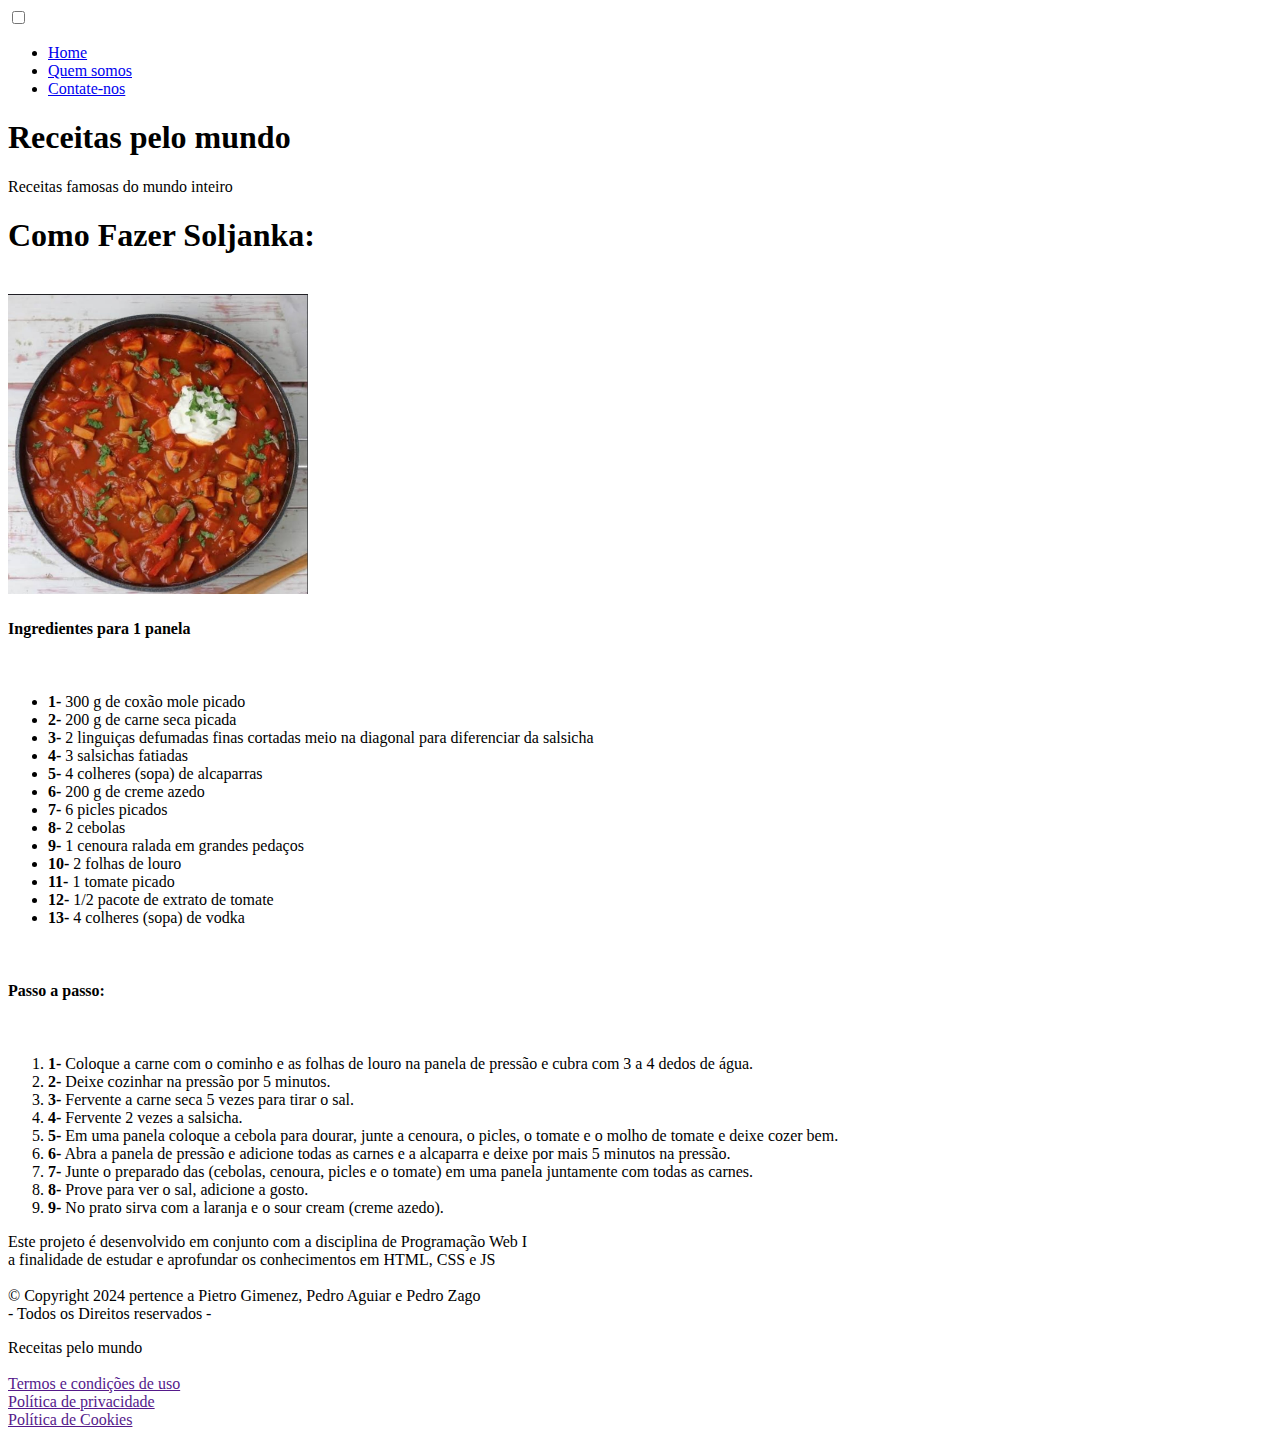
<file: sojvaska.html>
<!-- Trabalho de PW - Blog de Receitas  
    realizado pelos alunos: Pedro Zago, Pietro Gimenez e Pedro Rodrigues
    Data: 12/04/2024  -->
<!DOCTYPE html>
<html lang="pt-br">
<head>
    <meta name="description" content="receitas">
    <meta name="keywords" content="receitas">
    <meta name="author" content="Pietro Gimenez, Pedro Rodrigues, Pedro Zago">
    <meta charset="UTF-8">
    <meta name="viewport" content="width=device-width, initial-scale=1.0">
    <title>Receitas pelo mundo</title>
    <link rel="shortcut icon" href="imagens/RECEITAS PELO MUNDO.png" type="image/x-icon"> <!-- Logo da página -->
    <link rel="stylesheet" href="estilo.css">
</head>

<body>
    <header class="header">
        <!-- Hamburger icon -->
        <input class="side-menu" type="checkbox" id="side-menu" />
        <label class="hamb" for="side-menu"><span class="hamb-line"></span></label>
        <!-- Menu -->
        <nav class="nav">
            <ul class="menu">
                <li><a href="index.html">Home</a></li>
                <li><a href="sobre.html">Quem somos</a> </li>
                <li><a href="contato.html">Contate-nos</a></li>
            </ul>
        </nav>

        <div id="introducao">
            <!-- Nome e introdução do site -->
            <h1>Receitas pelo mundo</h1>
            <p>Receitas famosas do mundo inteiro</p>
        </div>
    </header>
    <main>
        <section class="tutorial">
            <h1>Como Fazer Soljanka:</h1>
            <!-- Titulo da receita e a identificação para que do topo da página para que o usuário possa ser direcionado para a receita  -->
            <br>
            <!-- imagem ilustrativa da receita -->
            <img src="imagens/soljanka.jfif" alt="imagem de Soljanka" width="300">
            <br>
            <!-- Quantas pessoas essa receita serve -->
            <h4>Ingredientes para 1 panela</h4>
            <br>
            <!--Lista não ordenada para indicar os ingredientes  -->
            <ul>
                <li><b>1-</b> 300 g de coxão mole picado</li>
                <li><b>2-</b> 200 g de carne seca picada</li>
                <li><b>3-</b> 2 linguiças defumadas finas cortadas meio na diagonal para diferenciar da salsicha</li>
                <li><b>4-</b> 3 salsichas fatiadas</li>
                <li><b>5-</b> 4 colheres (sopa) de alcaparras</li>
                <li><b>6-</b> 200 g de creme azedo</li>
                <li><b>7-</b> 6 picles picados</li>
                <li><b>8-</b> 2 cebolas</li>
                <li><b>9-</b> 1 cenoura ralada em grandes pedaços</li>
                <li><b>10-</b> 2 folhas de louro</li>
                <li><b>11-</b> 1 tomate picado </li>
                <li><b>12-</b> 1/2 pacote de extrato de tomate</li>
                <li><b>13-</b> 4 colheres (sopa) de vodka</li>
            </ul>
            <br>
            <!-- Passo a passo para realizar a receita  -->
            <h4>Passo a passo: </h4>
            <br>
            <!--Lista ordenada para indicar a ordem das ações a serem seguidas-->
            <ol>
                <li><b>1-</b> Coloque a carne com o cominho e as folhas de louro na panela de pressão e cubra com 3 a 4
                    dedos de água.</li>
                <li><b>2-</b> Deixe cozinhar na pressão por 5 minutos.</li>
                <li><b>3-</b> Fervente a carne seca 5 vezes para tirar o sal.</li>
                <li><b>4-</b> Fervente 2 vezes a salsicha.</li>
                <li><b>5-</b> Em uma panela coloque a cebola para dourar, junte a cenoura, o picles, o tomate e o molho
                    de tomate e deixe cozer bem.</li>
                <li><b>6-</b> Abra a panela de pressão e adicione todas as carnes e a alcaparra e deixe por mais 5
                    minutos na pressão.</li>
                <li><b>7-</b> Junte o preparado das (cebolas, cenoura, picles e o tomate) em uma panela juntamente com
                    todas as carnes.</li>
                <li><b>8-</b> Prove para ver o sal, adicione a gosto.</li>
                <li><b>9-</b> No prato sirva com a laranja e o sour cream (creme azedo).</li>
            </ol>

        </section>
    </main>
    <footer>
        <!--Footer indicativo, indica o propósito do desenvolvimento deste conteúdo -->
        <div>
            <p>
                Este projeto é desenvolvido em conjunto com a disciplina de Programação Web I
                <br>
                a finalidade de estudar e aprofundar os conhecimentos em HTML, CSS e JS
                <br><br>
                © Copyright 2024 pertence a Pietro Gimenez, Pedro Aguiar e Pedro Zago
                <br>
                - Todos os Direitos reservados -
            </p>
        </div>
        <!-- links do footer -->
        <div id="links_footer">
            <p>
                Receitas pelo mundo
                <br><br>
                <a href="">Termos e condições de uso</a>
                <br>
                <a href="">Política de privacidade</a>
                <br>
                <a href="">Política de Cookies</a>
            </p>
        </div>
    </footer>
</body>

</html>
</body>

</html>
</file>
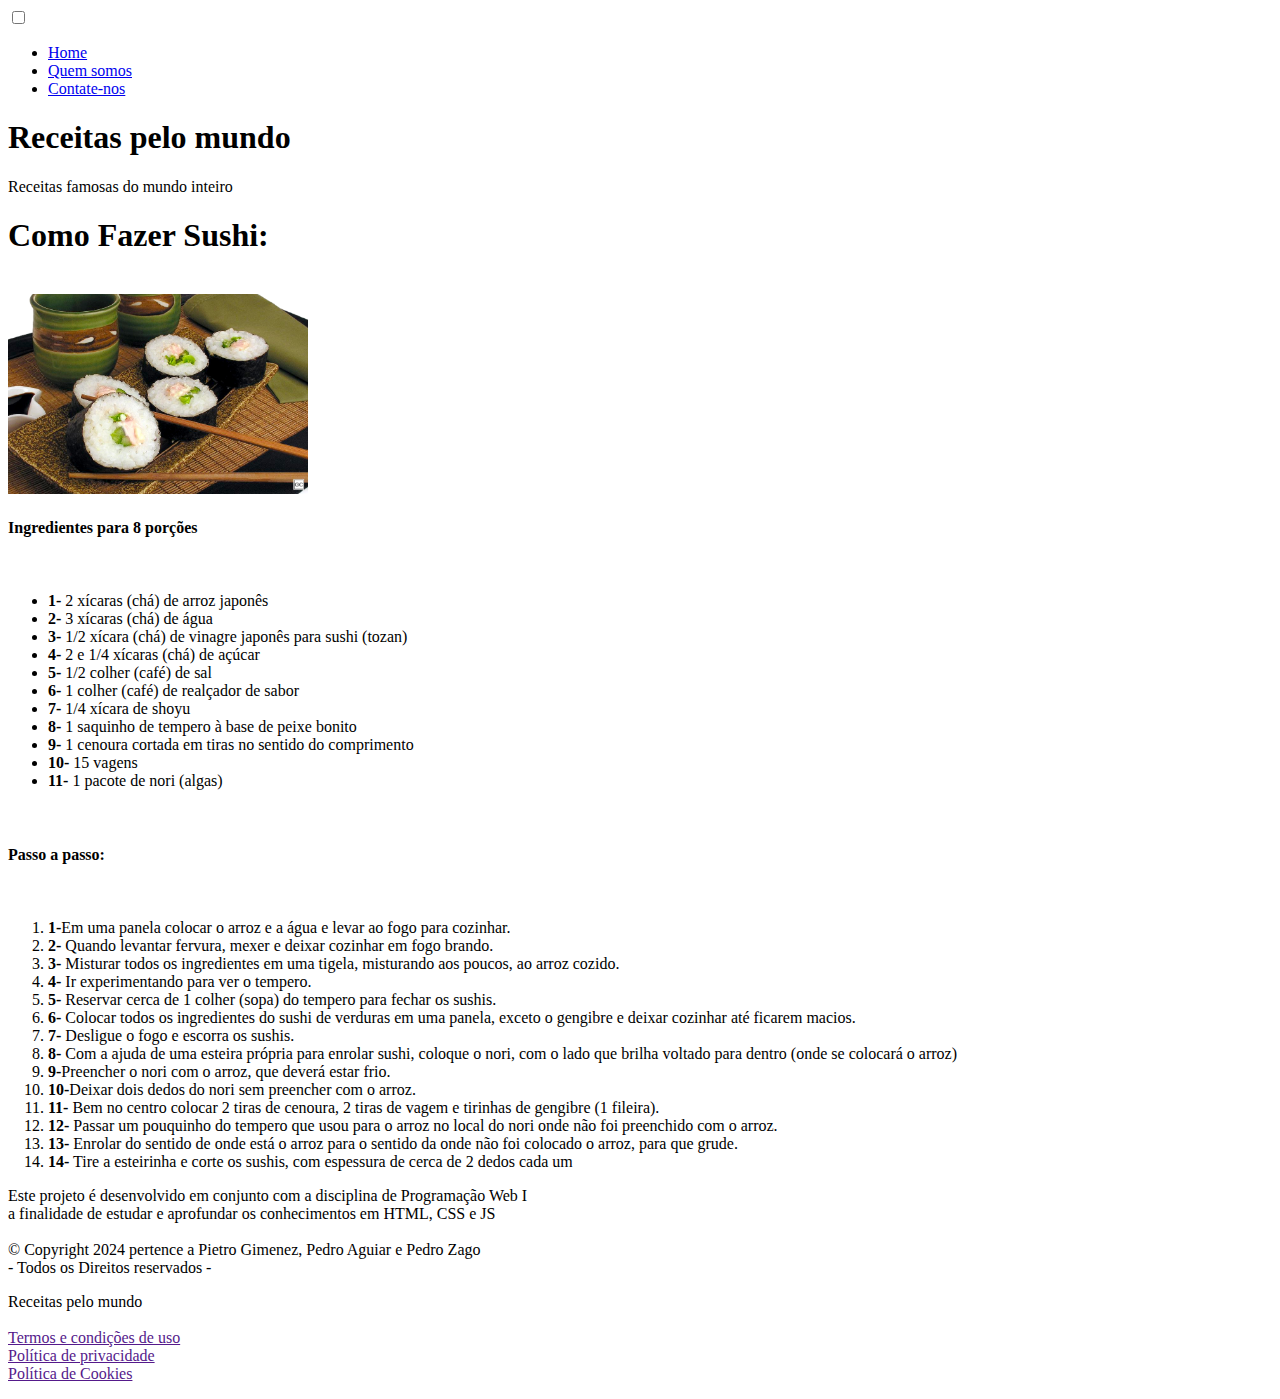
<file: sushi.html>
<!-- Trabalho de PW - Blog de Receitas  
    realizado pelos alunos: Pedro Zago, Pietro Gimenez e Pedro Rodrigues
    Data: 12/04/2024  -->
    <!DOCTYPE html>
    <html lang="pt-br">
    
    <head>
        <meta name="description" content="receitas">
        <meta name="keywords" content="receitas">
        <meta name="author" content="Pietro Gimenez, Pedro Rodrigues, Pedro Zago">
        <meta charset="UTF-8">
        <meta name="viewport" content="width=device-width, initial-scale=1.0">
        <title>Receitas pelo mundo</title>
        <link rel="shortcut icon" href="imagens/RECEITAS PELO MUNDO.png" type="image/x-icon"> <!-- Logo da página -->
        <link rel="stylesheet" href="estilo.css">
    </head>
    
    <body>
        <header class="header">
            <!-- Logo -->
            <!-- Hamburger icon -->
            <input class="side-menu" type="checkbox" id="side-menu" />
            <label class="hamb" for="side-menu"><span class="hamb-line"></span></label>
            <!-- Menu -->
            <nav class="nav">
                <ul class="menu">
                    <li><a href="index.html">Home</a></li>
                    <li><a href="sobre.html">Quem somos</a> </li>
                    <li><a href="contato.html">Contate-nos</a></li>
                </ul>
            </nav>
    
            <div id="introducao">
                <!-- Nome e introdução do site -->
                <h1>Receitas pelo mundo</h1>
                <p>Receitas famosas do mundo inteiro</p>
            </div>
        </header>
        <main>
            <section class="tutorial">
                <h1>Como Fazer Sushi:</h1>
                <!-- Titulo da receita e a identificação para que do topo da página para que o usuário possa ser direcionado para a receita  -->
                <br>
                <!-- imagem ilustrativa da receita -->
                <img src="imagens/Sushi.jfif" alt="imagem de Sushi" width="300">
                <br>
                <!-- Quantas pessoas essa receita serve -->
                <h4>Ingredientes para 8 porções</h4>
                <br>
                <!--Lista não ordenada para indicar os ingredientes  -->
                <ul>
                    <li><b>1-</b> 2 xícaras (chá) de arroz japonês</li>
                    <li><b>2-</b> 3 xícaras (chá) de água</li>
                    <li><b>3-</b> 1/2 xícara (chá) de vinagre japonês para sushi (tozan)</li>
                    <li><b>4-</b> 2 e 1/4 xícaras (chá) de açúcar</li>
                    <li><b>5-</b> 1/2 colher (café) de sal</li>
                    <li><b>6-</b> 1 colher (café) de realçador de sabor</li>
                    <li><b>7-</b> 1/4 xícara de shoyu</li>
                    <li><b>8-</b> 1 saquinho de tempero à base de peixe bonito</li>
                    <li><b>9-</b> 1 cenoura cortada em tiras no sentido do comprimento</li>
                    <li><b>10-</b> 15 vagens</li>
                    <li><b>11-</b> 1 pacote de nori (algas) </li>
                </ul>
                <br>
                <!-- Passo a passo para realizar a receita  -->
                <h4>Passo a passo: </h4>
                <br>
                <!--Lista ordenada para indicar a ordem das ações a serem seguidas-->
                <ol>
                    <li><b>1-</b>Em uma panela colocar o arroz e a água e levar ao fogo para cozinhar.</li>
                    <li><b>2-</b> Quando levantar fervura, mexer e deixar cozinhar em fogo brando.</li>
                    <li><b>3-</b> Misturar todos os ingredientes em uma tigela, misturando aos poucos, ao arroz cozido.</li>
                    <li><b>4-</b> Ir experimentando para ver o tempero.</li>
                    <li><b>5-</b> Reservar cerca de 1 colher (sopa) do tempero para fechar os sushis.</li>
                    <li><b>6-</b> Colocar todos os ingredientes do sushi de verduras em uma panela, exceto o gengibre e deixar cozinhar até ficarem macios.</li>
                    <li><b>7-</b> Desligue o fogo e escorra os sushis.</li>
                    <li><b>8-</b> Com a ajuda de uma esteira própria para enrolar sushi, coloque o nori, com o lado que brilha voltado para dentro (onde se colocará o arroz)</li>
                    <li><b>9-</b>Preencher o nori com o arroz, que deverá estar frio.</li>
                    <li><b>10-</b>Deixar dois dedos do nori sem preencher com o arroz.</li>
                    <li><b>11-</b> Bem no centro colocar 2 tiras de cenoura, 2 tiras de vagem e tirinhas de gengibre (1 fileira).</li>
                    <li><b>12-</b> Passar um pouquinho do tempero que usou para o arroz no local do nori onde não foi preenchido com o arroz.
</li>
                    <li><b>13-</b> Enrolar do sentido de onde está o arroz para o sentido da onde não foi colocado o arroz, para que grude.</li>
                    <li><b>14-</b> Tire a esteirinha e corte os sushis, com espessura de cerca de 2 dedos cada um</li>
                </ol>
    
            </section>
        </main>
        <footer>
            <!--Footer indicativo, indica o propósito do desenvolvimento deste conteúdo -->
            <div>
                <p>
                    Este projeto é desenvolvido em conjunto com a disciplina de Programação Web I
                    <br>
                    a finalidade de estudar e aprofundar os conhecimentos em HTML, CSS e JS
                    <br><br>
                    © Copyright 2024 pertence a Pietro Gimenez, Pedro Aguiar e Pedro Zago
                    <br>
                    - Todos os Direitos reservados -
                </p>
            </div>
            <!--links do footer -->
            <div id="links_footer">
                <p>
                    Receitas pelo mundo
                    <br><br>
                    <a href="">Termos e condições de uso</a>
                    <br>
                    <a href="">Política de privacidade</a>
                    <br>
                    <a href="">Política de Cookies</a>
                </p>
            </div>
        </footer>
    </body>
    
    </html>
    </body>
    
    </html>
</file>
<file: estilo.css>
@media (min-width: 576px) {

    .tablet
    {
        display: flex;
        justify-content: space-around;
    }
    .card-img-top
    {
    height: 200px;
    width: 100px;
    }

    .mobile
    {
        display: none;
    }
    .desktop
    {
        display: none;
    }
}
@media (min-width: 992px) {

    .tablet
    {
        display: none;
    }
    .mobile
    {
        display: none;
    }
    .desktop
    {
        display: flex;
        justify-content: space-around;
    }
    .card-img-top
{
    height: 230px;
    width: 100px;
}
.card
{
    width: 25rem;
    height: 500px;
}
}
@media (max-width: 576px)
{
.tablet
{
    display: none;
}
.desktop
{
    display: none;
}
.card-img-top
{
    height: 200px;
}
}

.navbar
{
    background-color: #4F6F52;
    color: white;
}
.sidebar
{
    background-color: #4F6F52;
    color: white;
}
#Logo
{
    width: 100px;
}
.nav-link
{
    color:#E8DFCA
}
.card
{
    border: none;
}
</file>
